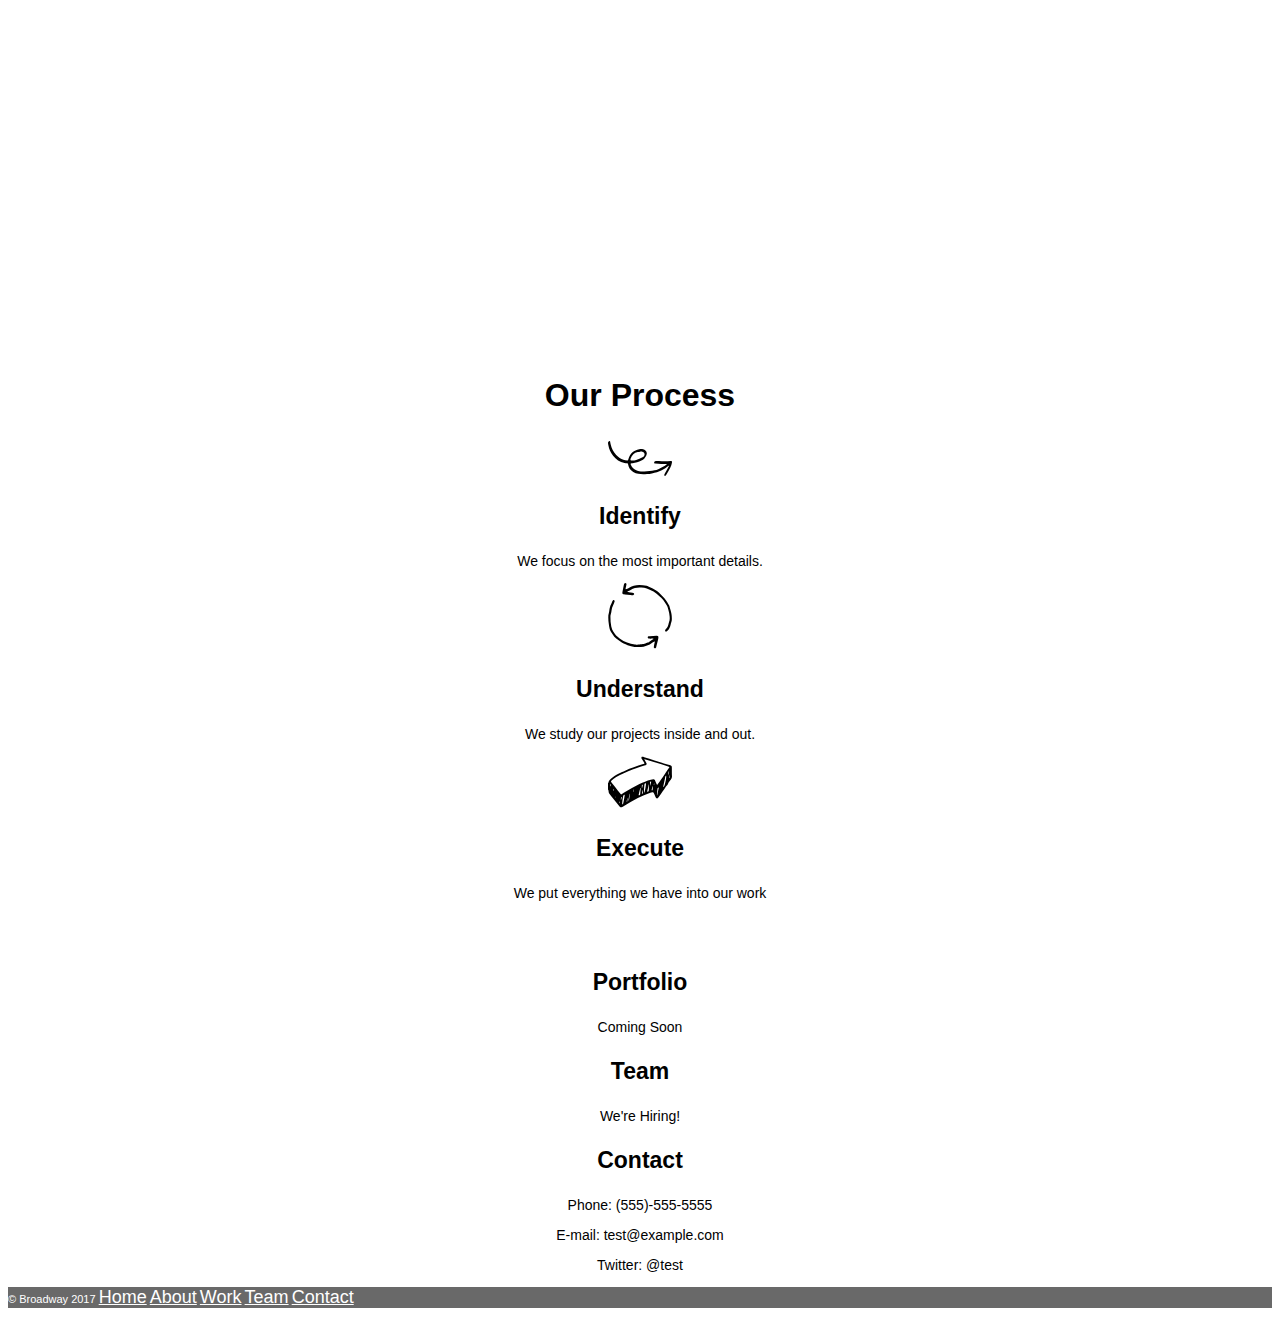
<file: Broadway/index.html>
<!DOCTYPE html>
<html>
  <head>
    <title>Broadway Design</title>
    <link href="resources/css/style.css" type="text/css" rel="stylesheet" />
  </head>

  <body>

    <!--Banner-->
    <div class="banner" id="home">
      <h1>Broadway Design</h1>
        <p><a href="#home" class="navlist">Home</a></p>
        <p><a href="#process" class="navlist">Process</a></p>
        <p><a href="#work" class="navlist">Work</a></p>
        <p><a href="#team" class="navlist">Team</a></p>
        <p><a href="#contact" class="navlist">Contact</a></p>
    </div>

    <!--Center Section-->
    <div class="section" id="process">
      <h2>Our Process</h2>
        <img src="resources/image/identify.svg" />
        <h3>Identify</h3>
          <p>We focus on the most important details.</p>
        <img src="resources/image/understand.svg" />
        <h3>Understand</h3>
          <p>We study our projects inside and out.</p>
        <img src="resources/image/execute.svg" />
        <h3>Execute</h3>
          <p>We put everything we have into our work</p>
    </div>

    <!--Sub Banner-->
    <div class="banner">
      <h3>Designed in New York</h3>
    </div>

    <!--Info Section-->
    <div class="section" id="work">
      <h3>Portfolio</h3>
        <p>Coming Soon</p>
    </div>

    <div class="section" id="Team">
      <h3 id="team">Team</h3>
        <p>We're Hiring!</p>
    </div>

    <div class="section" id="contact">
      <h3>Contact</h3>
        <p>Phone: (555)-555-5555</p>
        <p>E-mail: test@example.com</p>
        <p>Twitter: @test</p>
    </div>

    <!--Footer-->
    <footer class="foot">
      <p>© Broadway 2017
        <a href="#home" class="navlist">Home</a>
        <a href="#about" class="navlist">About</a> <!--Under Construction-->
        <a href="#work" class="navlist">Work</a>
        <a href="#team" class="navlist">Team</a>
        <a href="#contact" class="navlist">Contact</a>
      </p>
    </footer>


  </body>
</html>
</file>
<file: Broadway/resources/css/style.css>
body{
  font-family: Helvetica, sans-serif;
  text-align: center;
}

h1, h2, h3 {
  font-weight: bold;
}

.banner {
  background-image: url("https://s3.amazonaws.com/codecademy-content/programs/freelance-one/broadway/images/the-flatiron-building.png");
  font-size: 18px;
  color: white;
}

.banner h1 {
  font-size: 70px;
}

.section h3 {
  font-size: 23px;
}

.section h2 {
  font-size: 32px;
}

.section p {
  font-size: 14px;
}

.navlist {
  color: white;
  font-size: 18px;
}

footer {
  background-color: dimgray;
  color: white;
  font-size: 11px;
  text-align: left;
}
</file>
